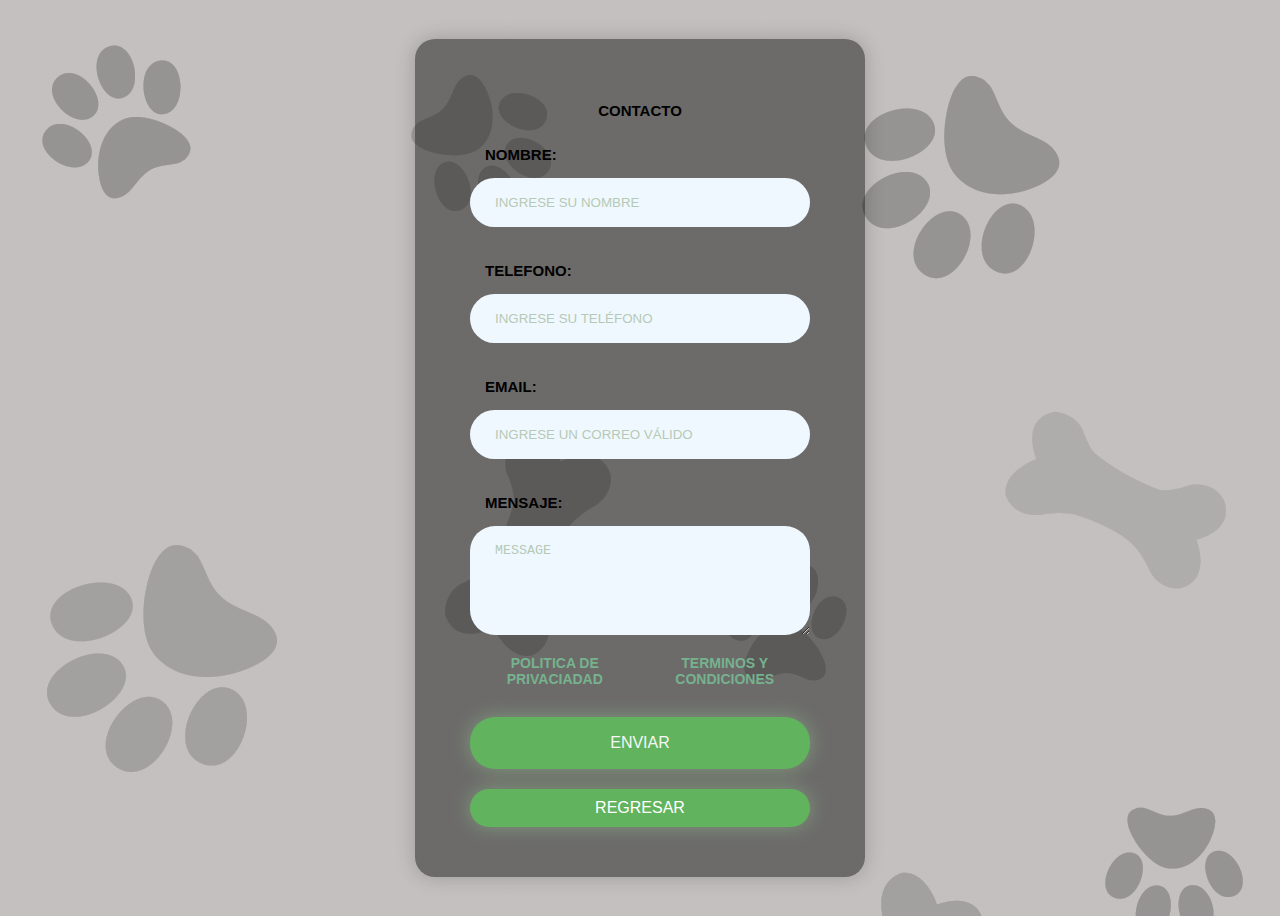
<file: contacto.html>
<!DOCTYPE html>
<html lang="en">
<head>
    <meta charset="UTF-8">
    <meta name="viewport" content="width=device-width, initial-scale=1.0">
    <title>Document</title>
    <link rel="stylesheet" href="contacto.css">
    <link rel="stylesheet" href="index.html">
</head>
<body>
    <form >
        <h2>contacto</h2>

        <div class="input-group">

            <label for="name">nombre:</label>
            <input type="text" name="name" id="name" placeholder="Ingrese su nombre">

            <label for="phone">telefono:</label>
            <input type="telefono" name="phone" id="phone" placeholder="Ingrese su teléfono">

            <label for="email">email:</label>
            <input type="email" name="email" id="email" placeholder="Ingrese un correo válido">

            <label for="message">mensaje:</label>
            <textarea name="message" id="message" cols="30" rows="5" placeholder="message"></textarea>

            <div class="form-txt">
                <a href="#">politica de privaciadad</a>
                <a href="#">terminos y condiciones</a>
            </div>

           
            <input  class="btn-1"  type="submit" value="enviar" >

           <a href="index.html" class="btn-2">regresar</a>
            
            

            

        </div>
    </form>



</body>
</html>
</file>
<file: contacto.css>
@import url('https://fonts.googleapis.com/css2?family=Fredoka+One&family=Lato:wght@300&display=swap');

body{
    text-transform: uppercase;
    font-family: 'Roboto', sans-serif;
    min-height: 100vh;
    display: flex;
    justify-content: center;
    align-items: center;
    background-image: linear-gradient(
        rgba(170, 165, 165, 0.7),
        rgba(170, 165, 165, 0.7)),
        url(images/png.png);
}

form{
    background-color: #0d0e0d7a;
    padding: 50px 55px;
    box-shadow: 0 0 20px rgba(0,0,0,0.2);
    border-radius: 20px;
    text-align: center;
    width: 340px;
}

.input-group{
    display: flex;
    flex-direction: column;
    text-align: left;
}

h2{
    color: black;
    font-size: 15px;
    text-transform: uppercase;
}

label{
    color: black;
    font-size: 15px;
    font-weight: 700;
    margin: 15px;
    
}

input, textarea{
    text-transform: uppercase;
    padding: 17px 25px ;
    border-radius: 25px;
    margin-bottom: 20px;
    background-color: aliceblue;
    border:none;
    color:#60df6c;
    outline: none;
}

input::placeholder ,textarea::placeholder{
    color: #b5cab6;
}

.form-txt{
    margin-bottom: 30px;
    display: flex;
    justify-content: space-between;
    text-align: center;

}

.form-txt a{
    color: #76b28e;
    font-size: 14px;
    font-weight: 600;
    text-decoration: none;



}

.btn-1 {
    text-transform: uppercase;
    font-size: 16px;
    color: #f4f7f4;
    border: 0;
    border-radius: 25px;
    background-color: #62b35e;
    box-shadow: 0 0 20px rgba(160, 226, 154, 0.4);
    cursor: pointer;
}

.btn-2{
    padding: 10px;
    text-align: center;
    text-decoration: none;
    color: rgb(255, 255, 255);
    font-size: 16px;
    background-color: #62b35e;
    border-radius: 25px;
    border: 0;
    box-shadow: 0 0 20px rgba(160, 226, 154, 0.4);

}

.btn:hover{
    background-color: #50e04b;

}

@media(max-width:991px){

    body{
        padding: 30px;

    }

    form{
        padding: 50px 30px;
        width: 100%;
    }

    input{
        padding: 15px 10px;
    }
}
</file>
